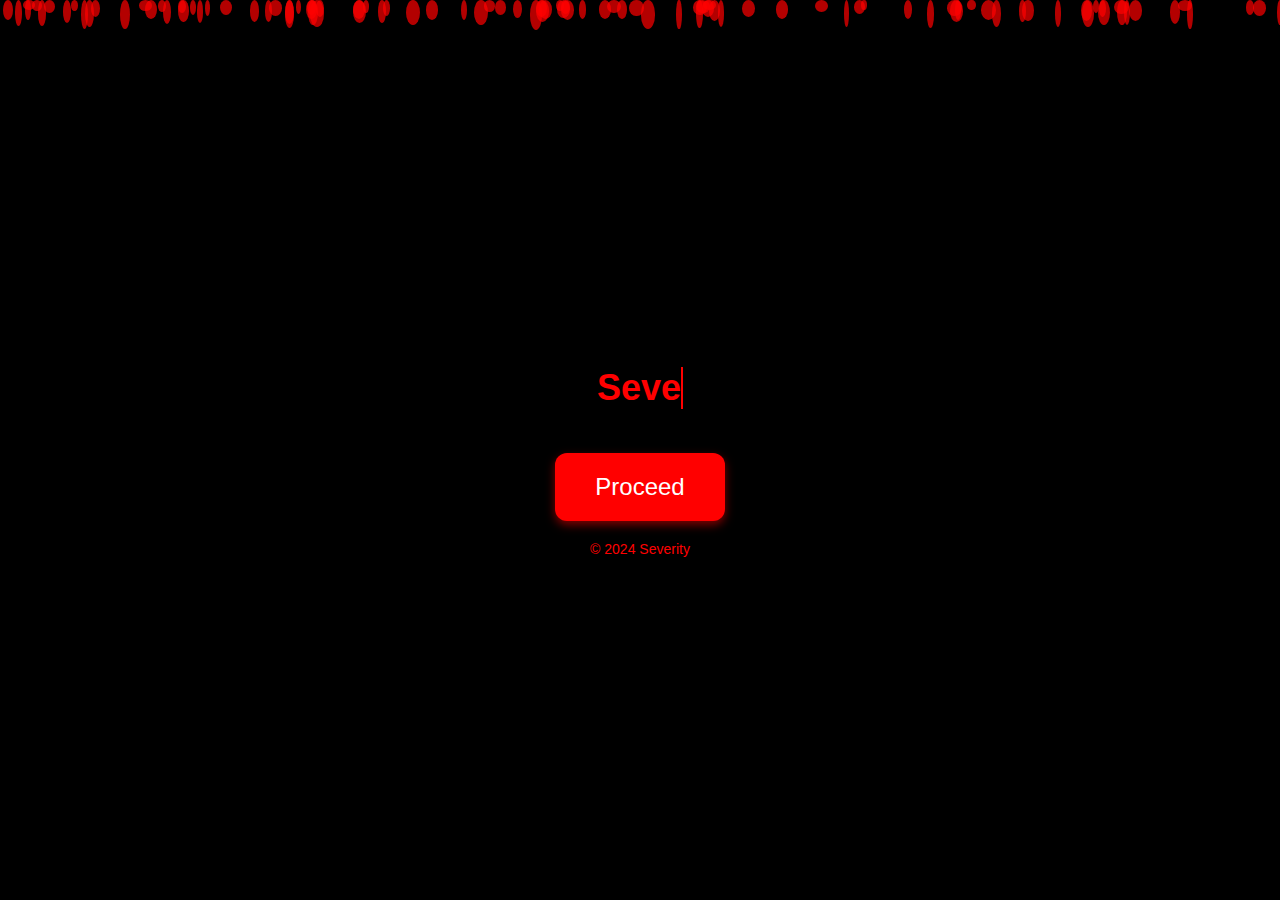
<file: index.html>
<!DOCTYPE html>
<html lang="en">
<head>
    <meta charset="UTF-8">
    <meta name="viewport" content="width=device-width, initial-scale=1.0">
    <title>Severity's Bio</title>
    <link rel="stylesheet" href="styles.css">
    <link rel="icon" href="redirect.png" type="image/png">
    <meta charset="UTF-8">
    <meta name="viewport" content="width=device-width, initial-scale=1.0">
    <title>Severity's BIO</title>
    
    <!-- Open Graph Meta Tags -->
    <meta property="og:title" content="Severity's BIO">
    <meta property="og:description" content="This is a short description of Severity's bio. More info coming soon!">
    <meta property="og:image" content="your-image-url.jpg">
    <meta property="og:url" content="https://yourwebsite.com">
    
    <!-- Optional Open Graph Site Name -->
    <meta property="og:site_name" content="Severity's Website">
    
    <!-- Favicon -->
    <link rel="icon" href="redirect.png">
    
    <!-- External CSS -->
    <link rel="stylesheet" href="styles.css">
</head>
<body>
    <div class="rain"></div>
    <h1 class="title"></h1>
    <button class="redirect-button" onclick="window.location.href='wait.html'">
        Proceed
    </button>
    <footer>&copy; 2024 Severity</footer>

    <script src="scripts.js"></script>
</body>
</html>
</file>
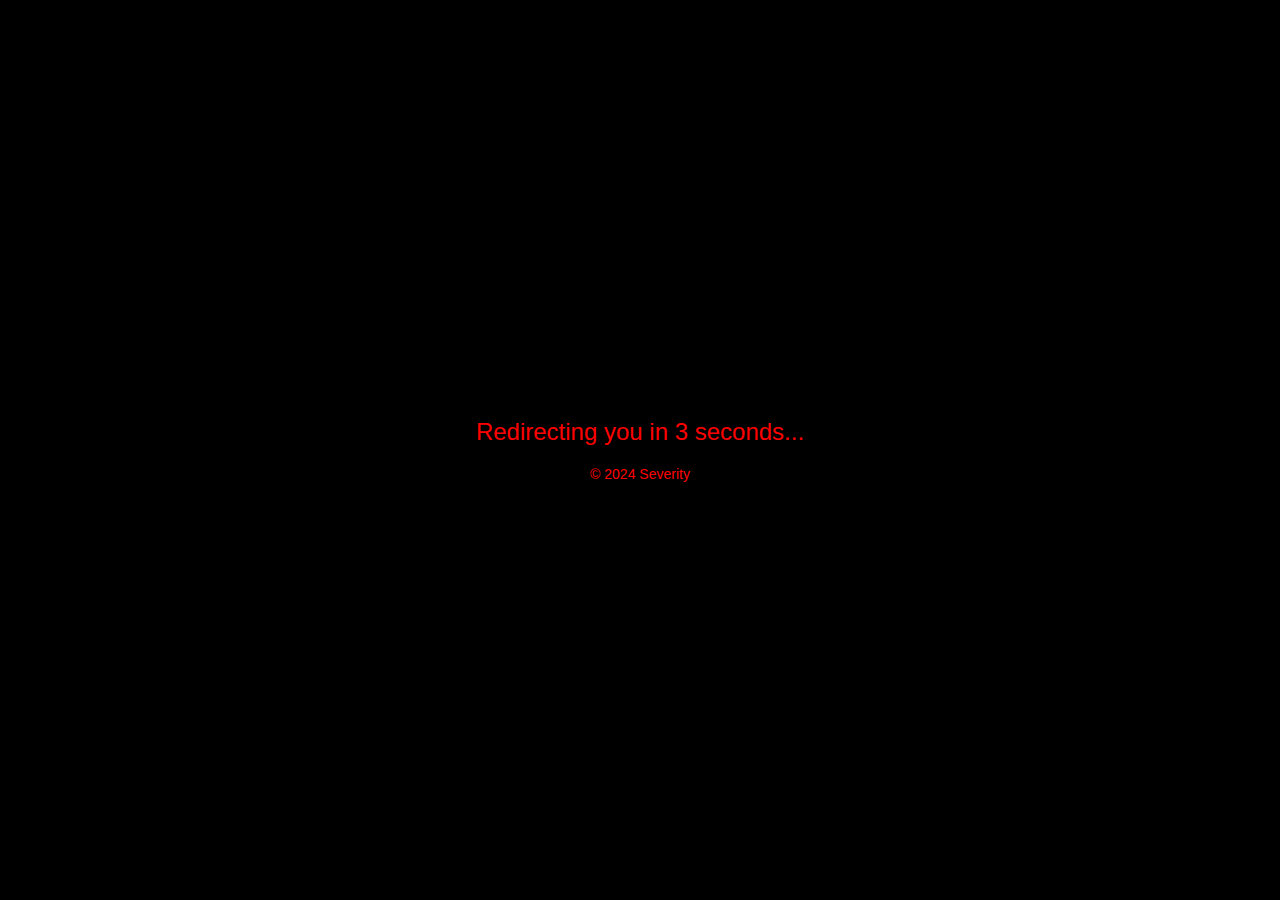
<file: wait.html>
<!DOCTYPE html>
<html lang="en">
<head>
    <meta charset="UTF-8">
    <meta name="viewport" content="width=device-width, initial-scale=1.0">
    <title>Redirecting...</title>
    <link rel="stylesheet" href="styles.css">
    <link rel="icon" href="redirect.png" type="image/png">
</head>
<body>
    <div class="message">Redirecting you in <span id="countdown">3</span> seconds...</div>
    <footer>&copy; 2024 Severity</footer>

    <script src="scripts.js"></script>
</body>
</html>
</file>
<file: styles.css>
/* General Styles */
body {
    margin: 0;
    overflow: hidden;
    display: flex;
    flex-direction: column;
    justify-content: center;
    align-items: center;
    height: 100vh;
    font-family: Arial, sans-serif;
    color: red;
    background-color: black;
    position: relative;
}

footer {
    margin-top: 20px;
    font-size: 14px;
    color: red;
}

/* Rain Effect */
.rain {
    position: absolute;
    top: 0;
    left: 0;
    width: 100%;
    height: 100%;
    pointer-events: none;
}

.drop {
    position: absolute;
    background-color: red;
    border-radius: 50%;
    opacity: 0.7;
    animation: fall linear infinite;
}

@keyframes fall {
    0% {
        transform: translateY(-100vh);
        opacity: 0.7;
    }
    100% {
        transform: translateY(100vh);
        opacity: 0.7;
    }
}

/* Typing Animation for Title */
.title {
    font-size: 36px;
    color: red;
    text-align: center;
    overflow: hidden;
    white-space: nowrap;
    border-right: 2px solid red;
}

/* Button Styles */
.redirect-button {
    position: relative;
    padding: 20px 40px;
    font-size: 24px;
    color: #fff;
    background-color: red;
    border: none;
    border-radius: 12px;
    cursor: pointer;
    overflow: hidden;
    transition: transform 0.2s ease, box-shadow 0.2s ease;
    box-shadow: 0 4px 10px rgba(255, 0, 0, 0.5);
    margin-top: 20px;
}

.redirect-button::before {
    content: '';
    position: absolute;
    top: 0;
    left: 0;
    width: 100%;
    height: 100%;
    background-color: rgba(255, 255, 255, 0.3);
    opacity: 0;
    transition: opacity 0.3s ease;
}

.redirect-button:hover::before {
    opacity: 1;
}

.redirect-button:hover {
    transform: scale(1.1);
    box-shadow: 0 6px 15px rgba(255, 0, 0, 0.7);
}

.redirect-button:active {
    transform: scale(1.05);
    box-shadow: 0 3px 8px rgba(255, 0, 0, 0.6);
}

/* Countdown Message */
.message {
    font-size: 24px;
    color: red;
}

/* Typing and Erasing Animations */
@keyframes typing {
    0% { width: 0; }
    100% { width: 13ch; }
}

@keyframes erasing {
    0% { width: 13ch; }
    100% { width: 0; }
}
</file>
